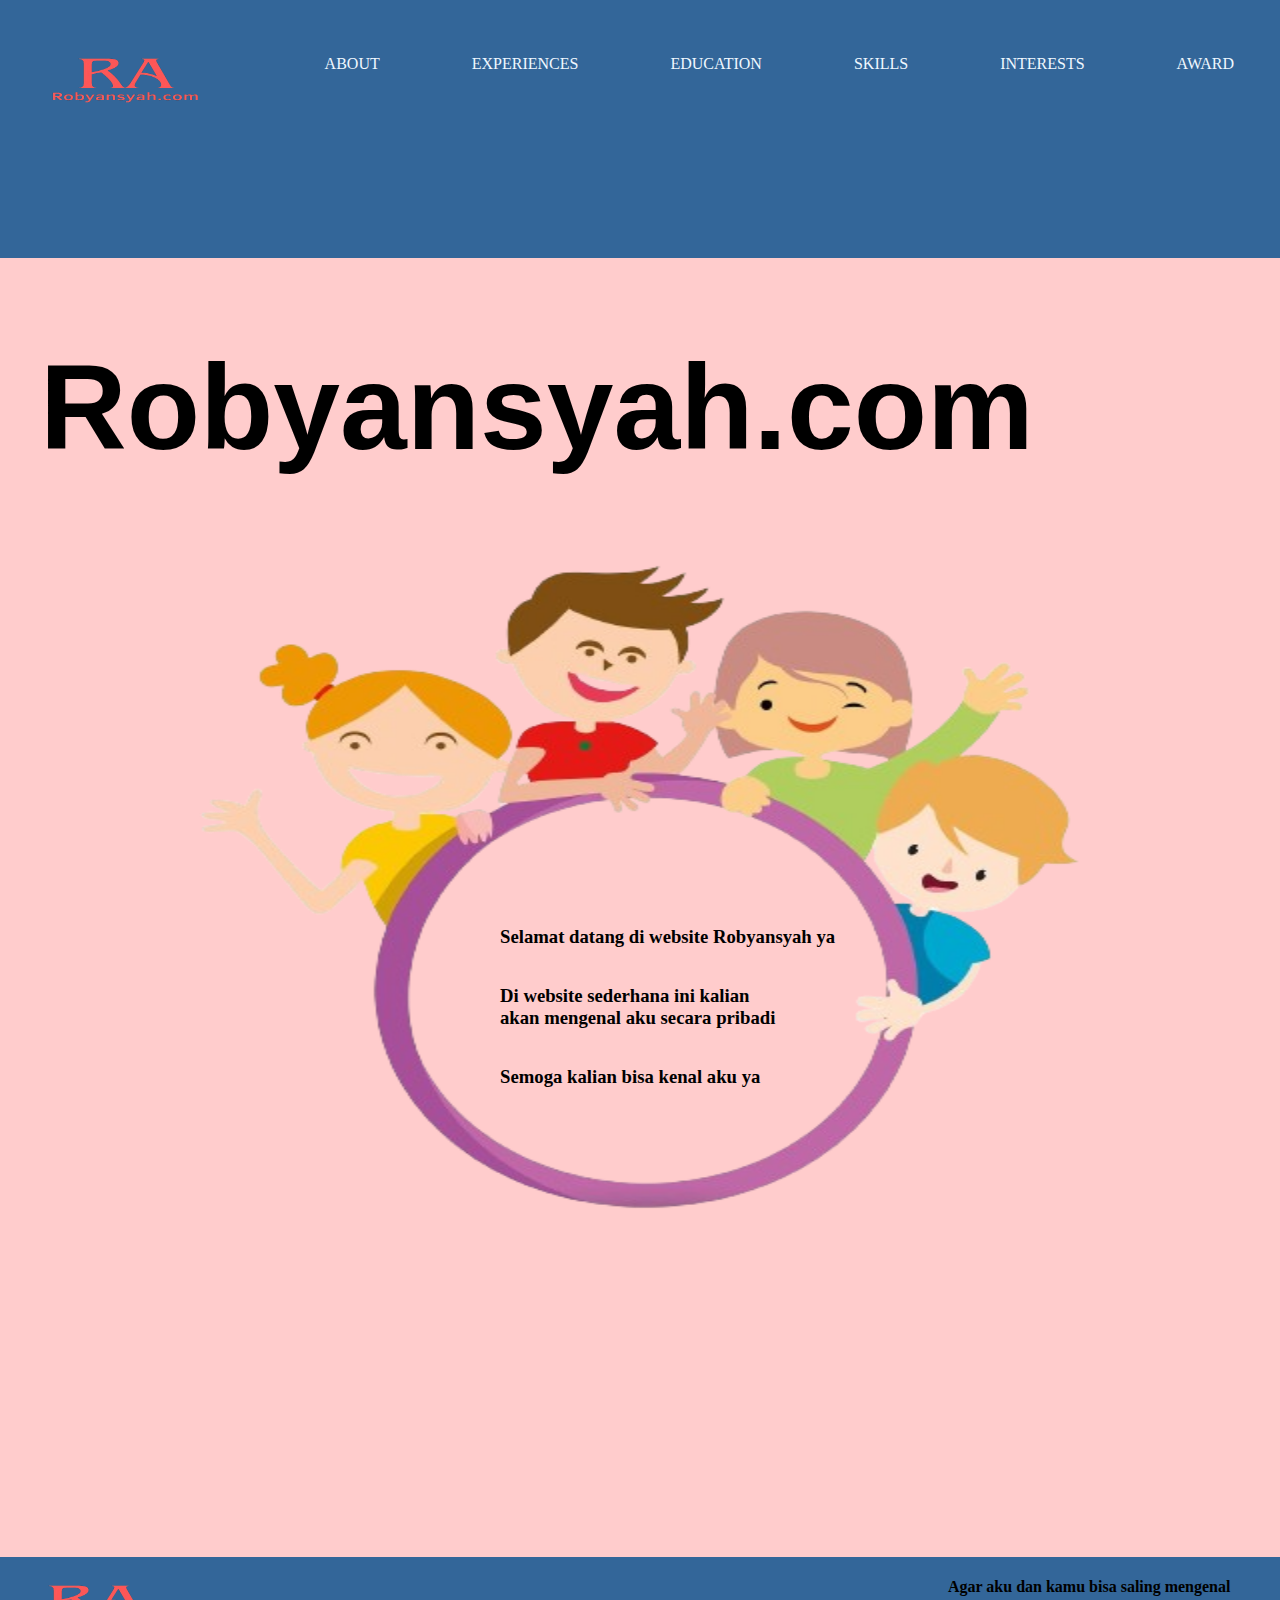
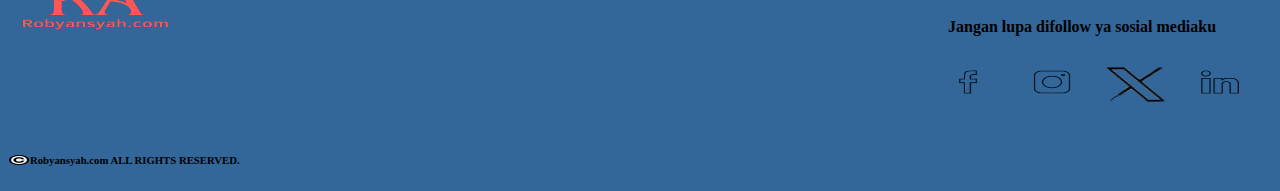
<file: index.html>
<!DOCTYPE html>
<html lang="en">
<head>
    <meta charset="UTF-8">
    <meta name="viewport" content="width=device-width, initial-scale=1.0">
    <title>Roby Andreansyah</title>
    <link rel="stylesheet" href="asset/css/style_index.css">
    <script src="asset/javascript/interaktif_index.js"></script>
</head>
<body>
    <header>
        <nav>
            <div id="menu">
                <img src="asset/img/logo_website.png" width="250px" height="150px">
                <ul>
                    <li><a href="about.html" target="_blank">About</a></li>
                    <li><a href="experience.html" target="_blank">Experiences</a></li>
                    <li><a href="education.html" target="_blank">Education</a></li>
                    <li><a href="skill.html" target="_blank">Skills</a></li>
                    <li><a href="interest.html" target="_blank">Interests</a></li>
                    <li><a href="award.html" target="_blank">Award</a></li>
                </ul>
            </div>
        </nav>
    </header>

    <main>
        <section>
            <div id="konten1">
                <h1 id="h1_gerak">Robyansyah.com</h1>
            </div>

                <div id="konten2">
                    <img src="asset/img/pembuka.png" width="1000px" height="800px">

                    <h3 id="h3_1">Selamat datang di website Robyansyah ya</h3>
                    <h3 id="h3_2">Di website sederhana ini kalian <br>akan mengenal aku secara pribadi</h3>
                    <h3 id="h3_3">Semoga kalian bisa kenal aku ya</h3>
                </div>
        </section>
    </main>

    <footer>
        <div id="penutup1">
            <div id="gambar_penutup">
                <img src="asset/img/logo_website.png" width="250px" height="150px">
            </div>

            <div id="copy_right">
                <img src="asset/img/copyright.png" width="20px" height="10px">

                <h6>Robyansyah.com ALL RIGHTS RESERVED.</h6>
            </div>
        </div>

        <div id="penutup2">
            <div id="text_penutup">
                <h4>Agar aku dan kamu bisa saling mengenal</h4>
                <h4>Jangan lupa difollow ya sosial mediaku</h4>
            </div>

            <div id="sosial_media">
                <a href="https://web.facebook.com/roby.andre.904/" target="_blank"><img src="asset/img/fb.png" width="80px" height="50px"></a>
                <a href="https://www.instagram.com/roby_ansyah45/" target="_blank"><img src="asset/img/ig.png" width="80px" height="50px"></a>
                <a href="https://x.com/roby_ansyah45" target="_blank"><img src="asset/img/x.png" width="80px" height="45px"></a>
                <a href="https://www.linkedin.com/in/roby-andreansyah-4475561b7/" target="_blank"><img src="asset/img/linkedin.png" width="80px" height="50px"></a>
            </div>
        </div>
    </footer>
    <!-- <footer>
        <div id="penutup">
            <img src="asset/img/logo_website.png" width="250px" height="150px">

            <img style="position: relative; right: 240px; top: 130px;" src="asset/img/copyright.png" width="20px" height="10px">

            <h6>Robyansyah.com ALL RIGHTS RESERVED.</h6>

            <div id="text_penutup">
                <h4>Agar aku dan kamu bisa saling mengenal</h4>
                <h4 style="position: relative; right: 13px;">Jangan lupa difollow ya sosial mediaku</h4>
            </div>

            <div id="sosial_media">
                <a href="https://web.facebook.com/roby.andre.904/" target="_blank"><img src="asset/img/fb.png" width="80px" height="50px"></a>
                <a href="https://www.instagram.com/roby_ansyah45/" target="_blank"><img style="position: relative; right: 40px;" src="asset/img/ig.png" width="80px" height="50px"></a>
                <a href="https://x.com/roby_ansyah45" target="_blank"><img style="position: relative; bottom: 32px; right: 35px;" src="asset/img/x.png" width="40px" height="23px"></a>
                <a href="https://www.linkedin.com/in/roby-andreansyah-4475561b7/" target="_blank"><img style="position: relative; right: 35px;" src="asset/img/linkedin.png" width="80px" height="50px"></a>
            </div>
        </div>
    </footer> -->
</body>
</html>
</file>
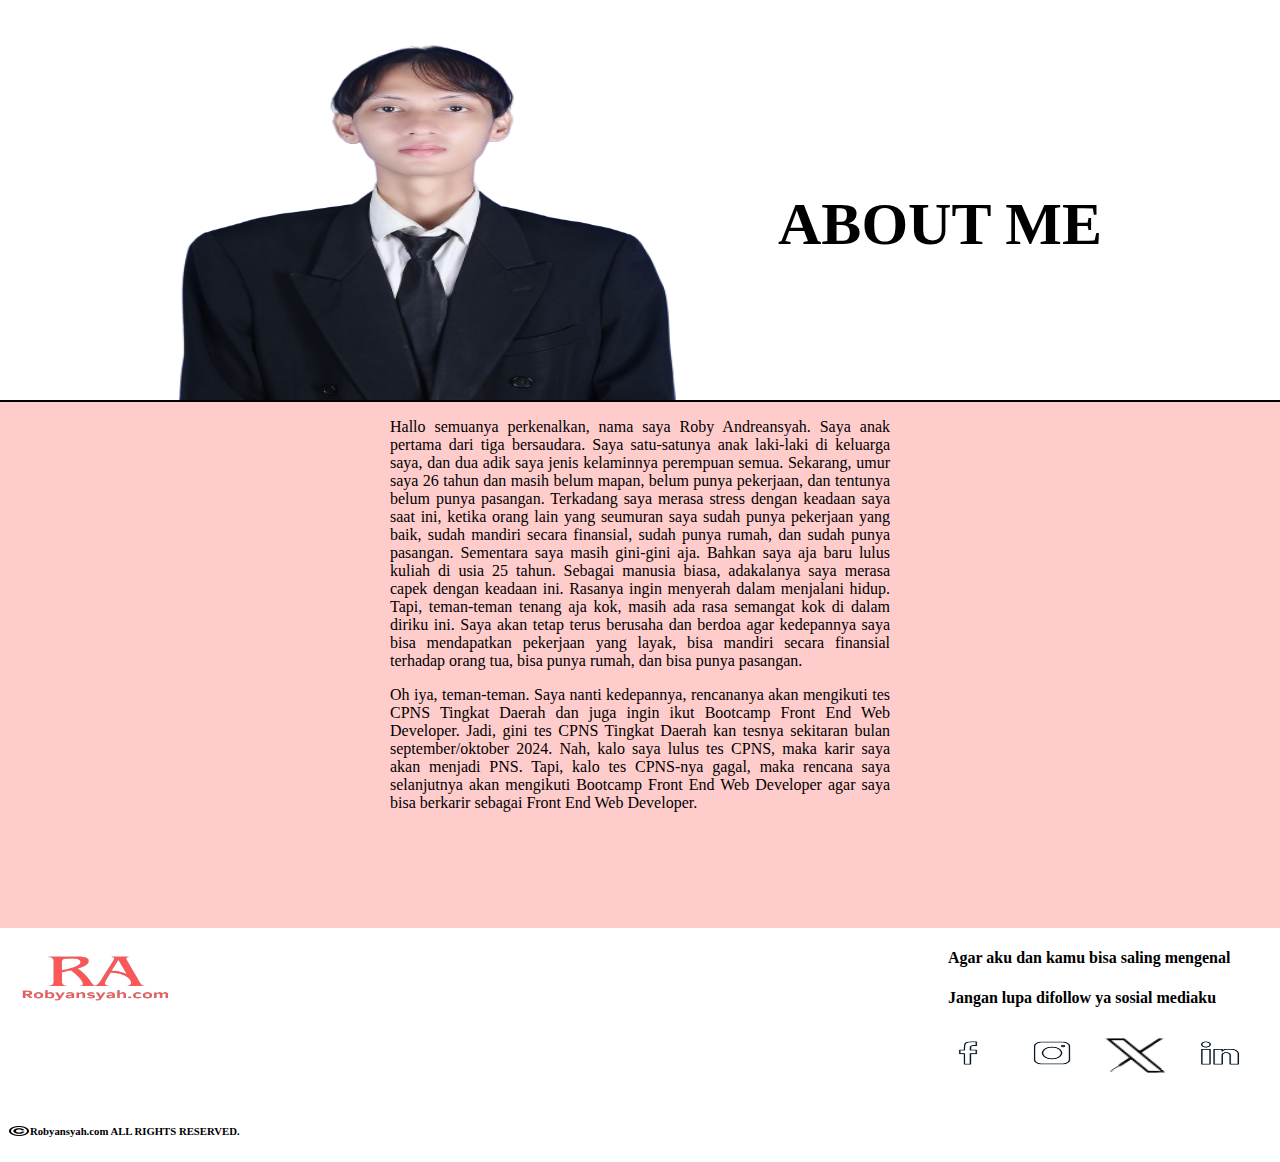
<file: about.html>
<!DOCTYPE html>
<html lang="en">
<head>
    <meta charset="UTF-8">
    <meta name="viewport" content="width=device-width, initial-scale=1.0">
    <title>About</title>
    <link rel="stylesheet" href="asset/css/style_about.css">
</head>
<body>
    <header>
        <div id="judul">
            <img src="asset/img/foto_roby.png" width="500px" height="400px">

            <h1>ABOUT ME</h1>
        </div>
    </header>

    <main>
        <section>
            <div id="konten">
                <p>Hallo semuanya perkenalkan, nama saya Roby Andreansyah. Saya anak pertama dari tiga bersaudara.
                    Saya satu-satunya anak laki-laki di keluarga saya, dan dua adik saya jenis kelaminnya perempuan semua.
                    Sekarang, umur saya 26 tahun dan masih belum mapan, belum punya pekerjaan, dan tentunya belum punya pasangan.
                    Terkadang saya merasa stress dengan keadaan saya saat ini, ketika orang lain yang seumuran saya sudah punya pekerjaan 
                    yang baik, sudah mandiri secara finansial, sudah punya rumah, dan sudah punya pasangan. Sementara saya masih gini-gini aja.
                    Bahkan saya aja baru lulus kuliah di usia 25 tahun. Sebagai manusia biasa, adakalanya saya merasa capek dengan keadaan ini.
                    Rasanya ingin menyerah dalam menjalani hidup. Tapi, teman-teman tenang aja kok, masih ada rasa semangat kok di dalam 
                    diriku ini. Saya akan tetap terus berusaha dan berdoa agar kedepannya saya bisa mendapatkan pekerjaan yang layak, bisa mandiri secara finansial 
                    terhadap orang tua, bisa punya rumah, dan bisa punya pasangan.
                </p>
    
                <p>Oh iya, teman-teman. Saya nanti kedepannya, rencananya akan mengikuti tes CPNS Tingkat Daerah dan juga ingin ikut Bootcamp Front End Web Developer. 
                    Jadi, gini tes CPNS Tingkat Daerah kan tesnya sekitaran bulan september/oktober 2024. Nah, kalo saya lulus tes CPNS, maka karir saya akan menjadi PNS. 
                    Tapi, kalo tes CPNS-nya gagal, maka rencana saya selanjutnya akan mengikuti Bootcamp Front End Web Developer agar saya bisa berkarir sebagai Front End Web Developer.
                </p>
            </div>
            <br><br><br><br><br><br><br>
        </section>
    </main>

    <footer>
        <div id="penutup1">
            <div id="gambar_penutup">
                <img src="asset/img/logo_website.png" width="250px" height="150px">
            </div>

            <div id="copy_right">
                <img src="asset/img/copyright.png" width="20px" height="10px">

                <h6>Robyansyah.com ALL RIGHTS RESERVED.</h6>
            </div>
        </div>

        <div id="penutup2">
            <div id="text_penutup">
                <h4>Agar aku dan kamu bisa saling mengenal</h4>
                <h4>Jangan lupa difollow ya sosial mediaku</h4>
            </div>

            <div id="sosial_media">
                <a href="https://web.facebook.com/roby.andre.904/" target="_blank"><img src="asset/img/fb.png" width="80px" height="50px"></a>
                <a href="https://www.instagram.com/roby_ansyah45/" target="_blank"><img  src="asset/img/ig.png" width="80px" height="50px"></a>
                <a href="https://x.com/roby_ansyah45" target="_blank"><img src="asset/img/x.png" width="80px" height="45px"></a>
                <a href="https://www.linkedin.com/in/roby-andreansyah-4475561b7/" target="_blank"><img src="asset/img/linkedin.png" width="80px" height="50px"></a>
            </div>
        </div>
        
    </footer>
</body>
</html>
</file>
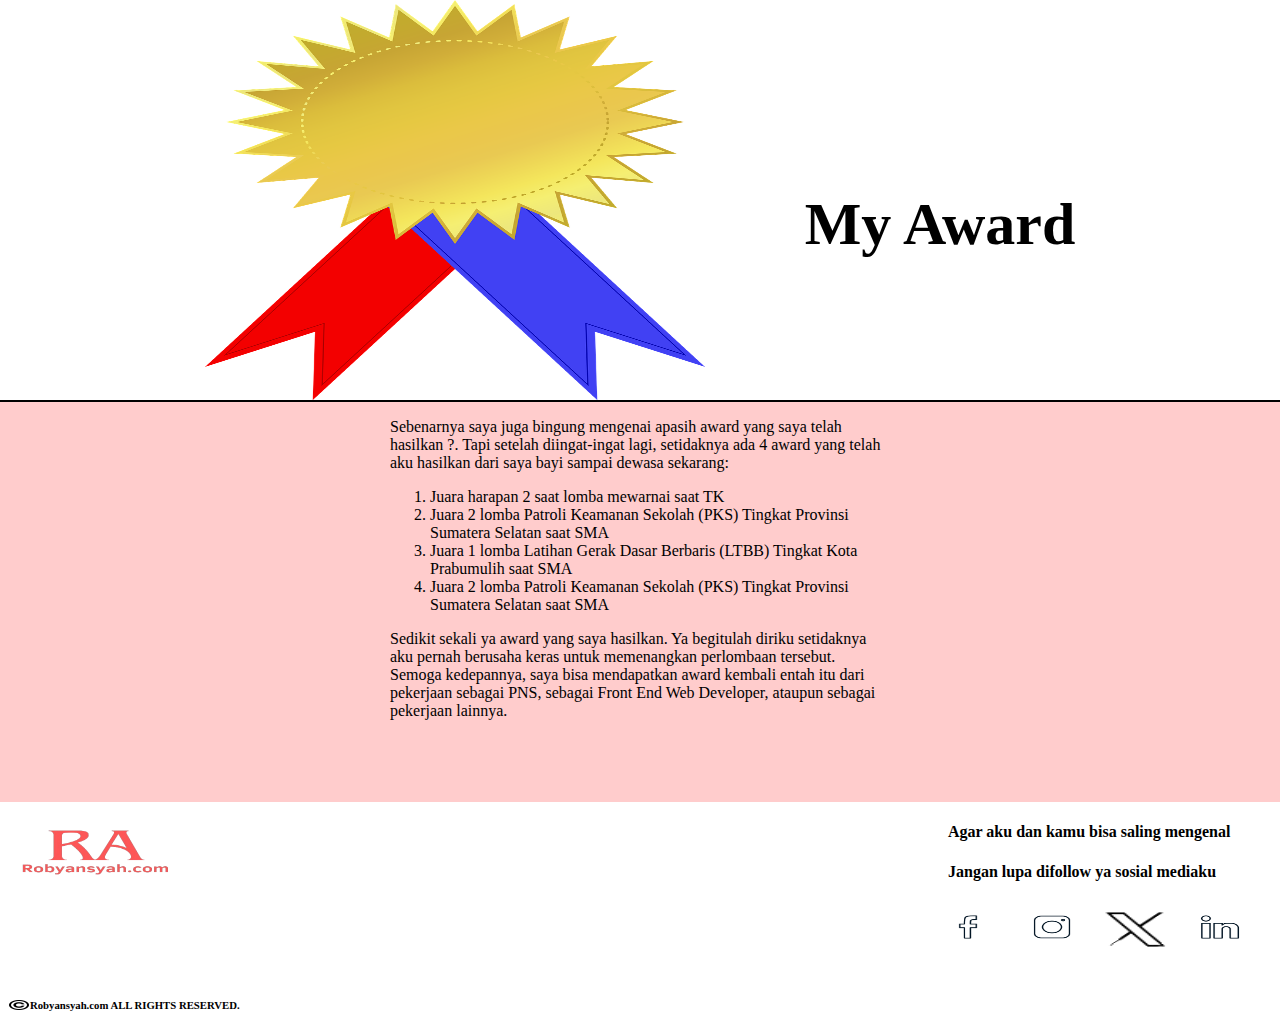
<file: award.html>
<!DOCTYPE html>
<html lang="en">
<head>
    <meta charset="UTF-8">
    <meta name="viewport" content="width=device-width, initial-scale=1.0">
    <title>Award</title>
    <link rel="stylesheet" href="asset/css/style_award.css">
</head>
<body>
    <header>
        <div id="judul">
            <img src="asset/img/award.png" width="500px" height="400px">

            <h1>My Award</h1>
        </div>
    </header>

    <main>
        <section>
            <div id="award_text">
                <p>
                    Sebenarnya saya juga bingung mengenai apasih award yang saya telah hasilkan ?. Tapi setelah diingat-ingat lagi, 
                    setidaknya ada 4 award yang telah aku hasilkan dari saya bayi sampai dewasa sekarang:
                </p>

                <ol>
                    <li>Juara harapan 2 saat lomba mewarnai saat TK</li>
                    <li>Juara 2 lomba Patroli Keamanan Sekolah (PKS) Tingkat Provinsi Sumatera Selatan saat SMA</li>
                    <li>Juara 1 lomba Latihan Gerak Dasar Berbaris (LTBB) Tingkat Kota Prabumulih saat SMA</li>
                    <li>Juara 2 lomba Patroli Keamanan Sekolah (PKS) Tingkat Provinsi Sumatera Selatan saat SMA</li>
                </ol>

                <p>
                    Sedikit sekali ya award yang saya hasilkan. Ya begitulah diriku setidaknya aku pernah berusaha keras 
                    untuk memenangkan perlombaan tersebut. Semoga kedepannya, saya bisa mendapatkan award kembali entah itu dari pekerjaan 
                    sebagai PNS, sebagai Front End Web Developer, ataupun sebagai pekerjaan lainnya.
                </p>
            </div>
        </section>
    </main>

    <footer>
        <div id="penutup1">
            <div id="gambar_penutup">
                <img src="asset/img/logo_website.png" width="250px" height="150px">
            </div>

            <div id="copy_right">
                <img src="asset/img/copyright.png" width="20px" height="10px">

                <h6>Robyansyah.com ALL RIGHTS RESERVED.</h6>
            </div>
        </div>

        <div id="penutup2">
            <div id="text_penutup">
                <h4>Agar aku dan kamu bisa saling mengenal</h4>
                <h4>Jangan lupa difollow ya sosial mediaku</h4>
            </div>

            <div id="sosial_media">
                <a href="https://web.facebook.com/roby.andre.904/" target="_blank"><img src="asset/img/fb.png" width="80px" height="50px"></a>
                <a href="https://www.instagram.com/roby_ansyah45/" target="_blank"><img  src="asset/img/ig.png" width="80px" height="50px"></a>
                <a href="https://x.com/roby_ansyah45" target="_blank"><img src="asset/img/x.png" width="80px" height="45px"></a>
                <a href="https://www.linkedin.com/in/roby-andreansyah-4475561b7/" target="_blank"><img src="asset/img/linkedin.png" width="80px" height="50px"></a>
            </div>
        </div>
    </footer>
</body>
</html>
</file>
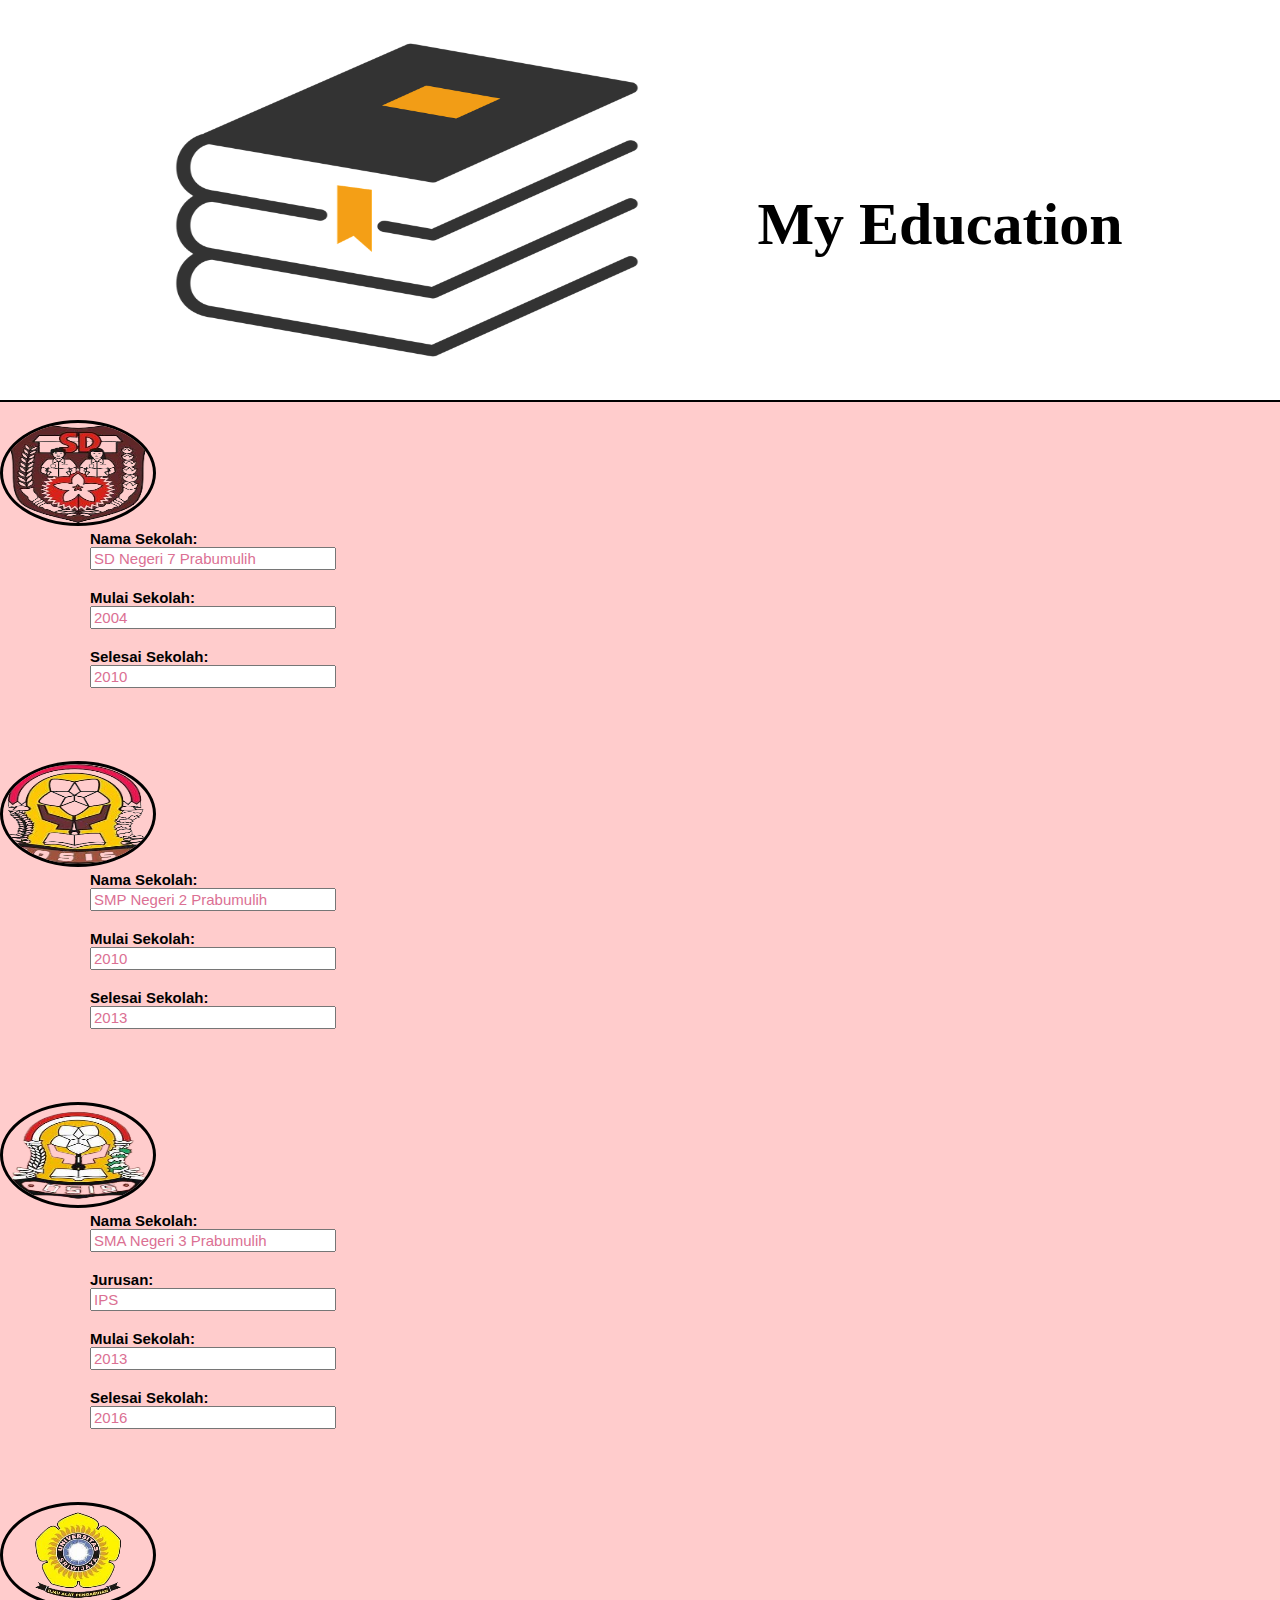
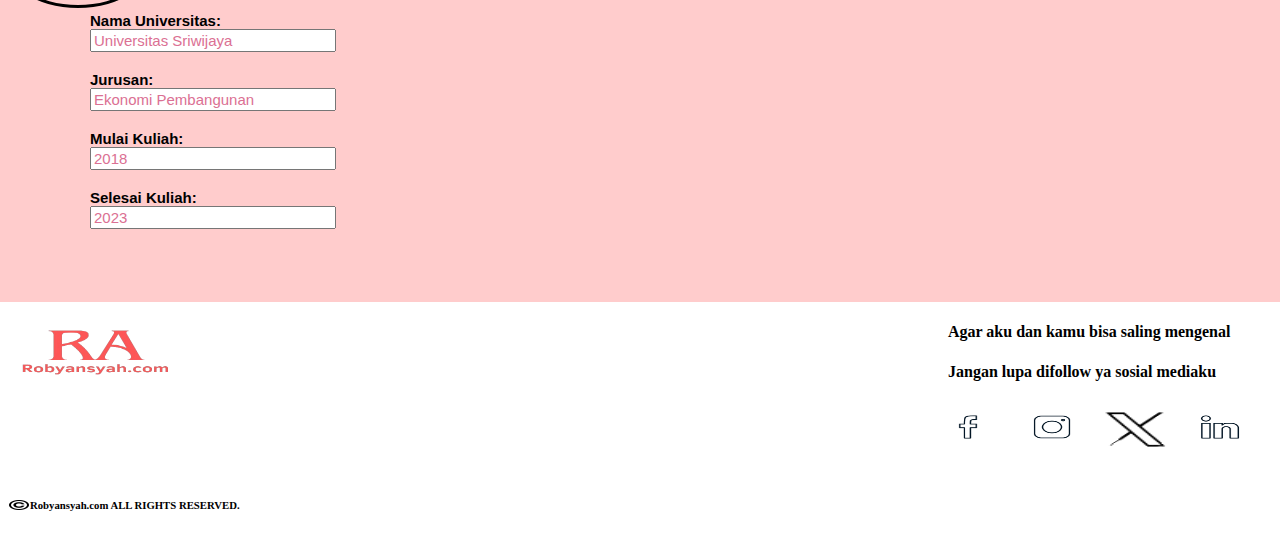
<file: education.html>
<!DOCTYPE html>
<html lang="en">
<head>
    <meta charset="UTF-8">
    <meta name="viewport" content="width=device-width, initial-scale=1.0">
    <title>Education</title>
    <link rel="stylesheet" href="asset/css/style_education.css">
</head>
<body>
    <header>
        <div id="judul">
            <img src="asset/img/books.png" width="500px" height="400px">

            <h1>My Education</h1>
        </div>
    </header>

    <main>
        <section>
        <br>
            <div id="sd">
                <img src="asset/img/sd_logo.png" width="150px" height="100px"><br>
                <form id="form1">
                    <label for="nama">Nama Sekolah: </label>
                    <input type="text" name="nama" value="SD Negeri 7 Prabumulih"><br>
                    <label for="mulai">Mulai Sekolah: </label>
                    <input type="number" name="mulai" value="2004"><br>
                    <label for="selesai">Selesai Sekolah: </label>
                    <input type="number" name="selesai" value="2010"><br><br><br><br>
                </form>
            </div>

            <div id="smp">
                <img src="asset/img/smp_logo.png" width="150px" height="100px"><br>
                <form id="form2">
                    <label for="nama">Nama Sekolah: </label>
                    <input type="text" name="nama" value="SMP Negeri 2 Prabumulih"><br>
                    <label for="mulai">Mulai Sekolah: </label>
                    <input type="number" name="mulai" value="2010"><br>
                    <label for="selesai">Selesai Sekolah: </label>
                    <input type="number" name="selesai" value="2013"><br><br><br><br>
                </form>
            </div>

            <div id="sma">
                <img src="asset/img/sma_logo.png" width="150px" height="100px"><br>
                <form id="form3">
                    <label for="nama">Nama Sekolah: </label>
                    <input type="text" name="nama" value="SMA Negeri 3 Prabumulih"><br>
                    <label for="jur">Jurusan: </label>
                    <input type="text" name="jur" value="IPS"><br>
                    <label for="mulai">Mulai Sekolah: </label>
                    <input type="number" name="mulai" value="2013"><br>
                    <label for="selesai">Selesai Sekolah: </label>
                    <input type="number" name="selesai" value="2016"><br><br><br><br>
                </form>
            </div>

            <div id="kuliah">
                <img src="asset/img/unsri_logo.png" width="150px" height="100px"><br>
                <form id="form4">
                    <label for="nama">Nama Universitas: </label>
                    <input type="text" name="nama" value="Universitas Sriwijaya"><br>
                    <label for="jur">Jurusan: </label>
                    <input type="text" name="jur" value="Ekonomi Pembangunan"><br>
                    <label for="mulai">Mulai Kuliah: </label>
                    <input type="number" name="mulai" value="2018"><br>
                    <label for="selesai">Selesai Kuliah: </label>
                    <input type="number" name="selesai" value="2023"><br><br><br><br>
                </form>
            </div>
        </section>
    </main>

    <footer>
        <div id="penutup1">
            <div id="gambar_penutup">
                <img src="asset/img/logo_website.png" width="250px" height="150px">
            </div>

            <div id="copy_right">
                <img src="asset/img/copyright.png" width="20px" height="10px">

                <h6>Robyansyah.com ALL RIGHTS RESERVED.</h6>
            </div>
        </div>

        <div id="penutup2">
            <div id="text_penutup">
                <h4>Agar aku dan kamu bisa saling mengenal</h4>
                <h4>Jangan lupa difollow ya sosial mediaku</h4>
            </div>

            <div id="sosial_media">
                <a href="https://web.facebook.com/roby.andre.904/" target="_blank"><img src="asset/img/fb.png" width="80px" height="50px"></a>
                <a href="https://www.instagram.com/roby_ansyah45/" target="_blank"><img src="asset/img/ig.png" width="80px" height="50px"></a>
                <a href="https://x.com/roby_ansyah45" target="_blank"><img src="asset/img/x.png" width="80px" height="45px"></a>
                <a href="https://www.linkedin.com/in/roby-andreansyah-4475561b7/" target="_blank"><img src="asset/img/linkedin.png" width="80px" height="50px"></a>
            </div>
        </div>
    </footer>
</body>
</html>
</file>
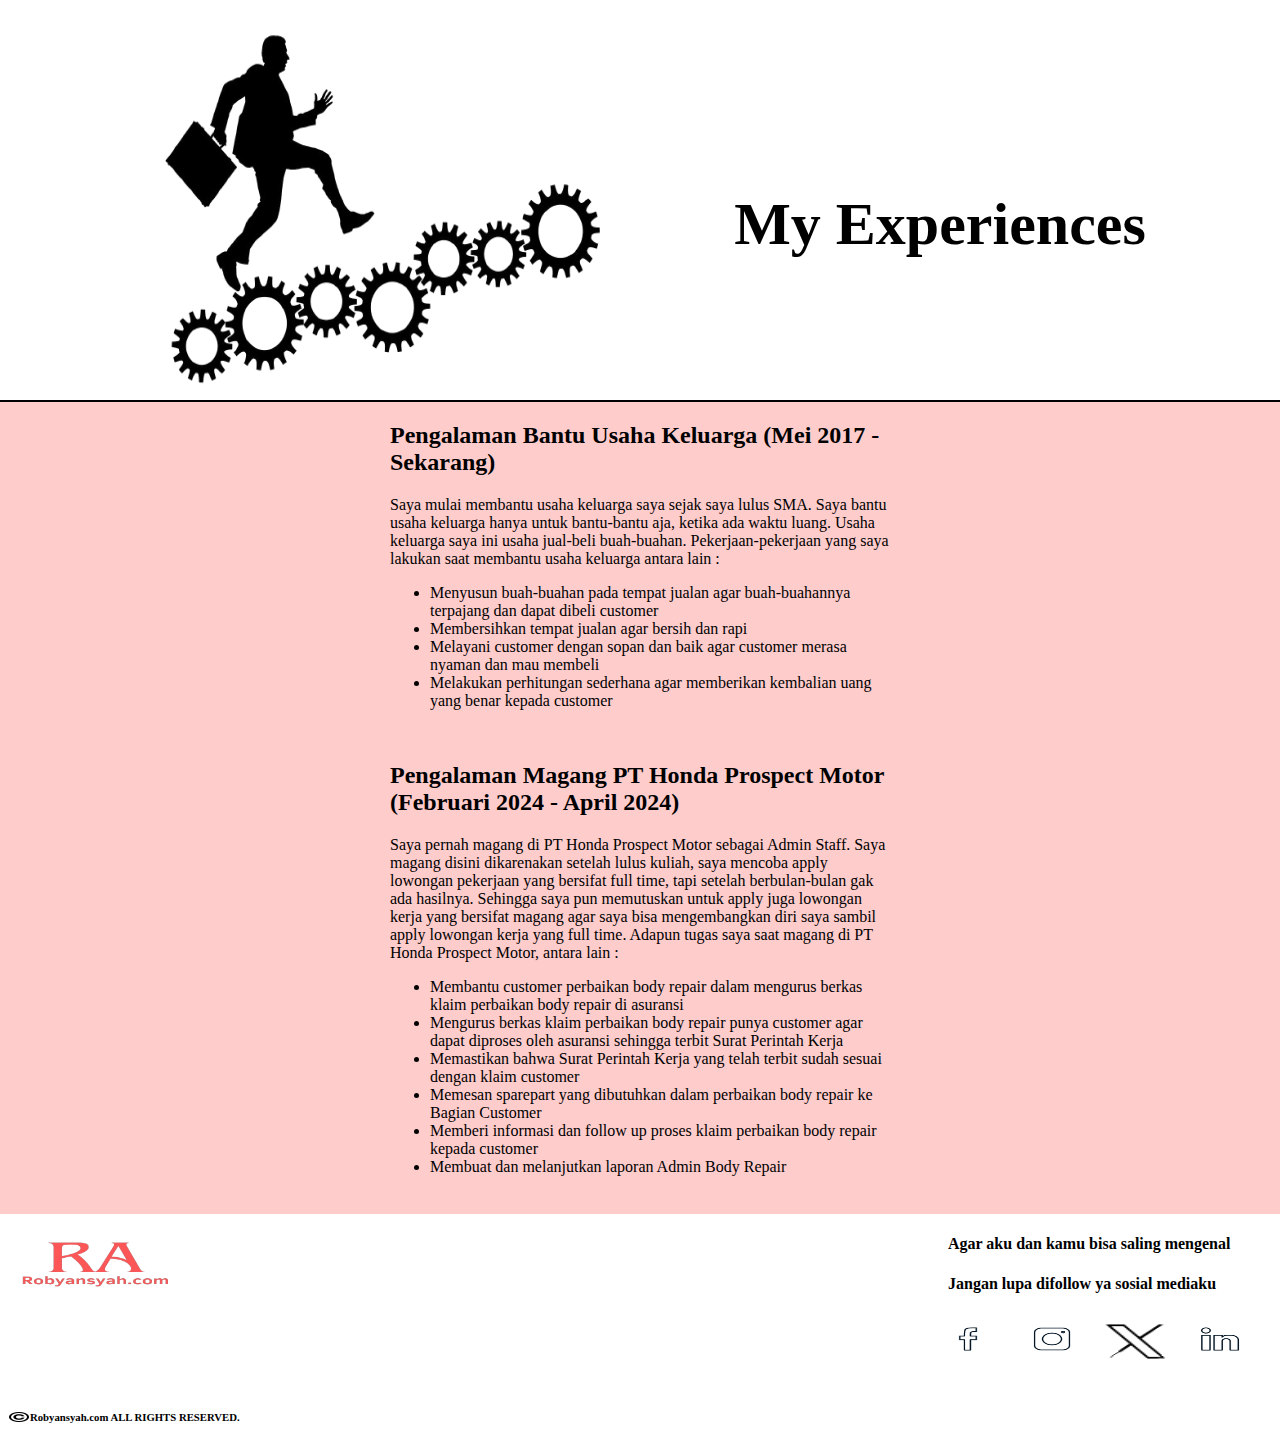
<file: experience.html>
<!DOCTYPE html>
<html lang="en">
<head>
    <meta charset="UTF-8">
    <meta name="viewport" content="width=device-width, initial-scale=1.0">
    <title>Experiences</title>
    <link rel="stylesheet" href="asset/css/style_experience.css">
</head>
<body>
    <header>
        <div id="judul">
            <img src="asset/img/experience.png" width="500px" height="400px">

            <h1>My Experiences</h1>
        </div>
    </header>

    <main>
        <section>
            <div id="pengalaman1">
                <h2>Pengalaman Bantu Usaha Keluarga (Mei 2017 - Sekarang)</h2>
                <p>Saya mulai membantu usaha keluarga saya sejak saya lulus SMA. Saya bantu usaha keluarga hanya 
                    untuk bantu-bantu aja, ketika ada waktu luang. Usaha keluarga saya ini usaha jual-beli buah-buahan. 
                    Pekerjaan-pekerjaan yang saya lakukan saat membantu usaha keluarga antara lain :
                </p>
                <ul>
                    <li>Menyusun buah-buahan pada tempat jualan agar buah-buahannya terpajang dan dapat dibeli customer</li>
                    <li>Membersihkan tempat jualan agar bersih dan rapi</li>
                    <li>Melayani customer dengan sopan dan baik agar customer merasa nyaman dan mau membeli</li>
                    <li>Melakukan perhitungan sederhana agar memberikan kembalian uang yang benar kepada customer</li>
                </ul>
            </div>
        </section>

        <section>
            <div id="pengalaman2">
                <h2>Pengalaman Magang PT Honda Prospect Motor (Februari 2024 - April 2024)</h2>
                <p>Saya pernah magang di PT Honda Prospect Motor sebagai Admin Staff. Saya magang disini dikarenakan 
                    setelah lulus kuliah, saya mencoba apply lowongan pekerjaan yang bersifat full time, tapi setelah berbulan-bulan gak ada hasilnya. 
                    Sehingga saya pun memutuskan untuk apply juga lowongan kerja yang bersifat magang agar saya bisa mengembangkan diri saya sambil apply lowongan kerja yang full time. 
                    Adapun tugas saya saat magang di PT Honda Prospect Motor, antara lain :
                </p>
                <ul>
                    <li>Membantu customer perbaikan body repair dalam mengurus berkas klaim perbaikan body repair di asuransi</li>
                    <li>Mengurus berkas klaim perbaikan body repair punya customer agar dapat diproses oleh asuransi sehingga terbit Surat Perintah Kerja</li>
                    <li>Memastikan bahwa Surat Perintah Kerja yang telah terbit sudah sesuai dengan klaim customer</li>
                    <li>Memesan sparepart yang dibutuhkan dalam perbaikan body repair ke Bagian Customer</li>
                    <li>Memberi informasi dan follow up proses klaim perbaikan body repair kepada customer</li>
                    <li>Membuat dan melanjutkan laporan Admin Body Repair</li>
                </ul>
            </div>
        </section>
        <br><br><br><br>
    </main>

    <footer>
        <div id="penutup1">
            <div id="gambar_penutup">
                <img src="asset/img/logo_website.png" width="250px" height="150px">
            </div>

            <div id="copy_right">
                <img src="asset/img/copyright.png" width="20px" height="10px">

                <h6>Robyansyah.com ALL RIGHTS RESERVED.</h6>
            </div>
        </div>

        <div id="penutup2">
            <div id="text_penutup">
                <h4>Agar aku dan kamu bisa saling mengenal</h4>
                <h4>Jangan lupa difollow ya sosial mediaku</h4>
            </div>

            <div id="sosial_media">
                <a href="https://web.facebook.com/roby.andre.904/" target="_blank"><img src="asset/img/fb.png" width="80px" height="50px"></a>
                <a href="https://www.instagram.com/roby_ansyah45/" target="_blank"><img  src="asset/img/ig.png" width="80px" height="50px"></a>
                <a href="https://x.com/roby_ansyah45" target="_blank"><img src="asset/img/x.png" width="80px" height="45px"></a>
                <a href="https://www.linkedin.com/in/roby-andreansyah-4475561b7/" target="_blank"><img src="asset/img/linkedin.png" width="80px" height="50px"></a>
            </div>
        </div>
    </footer>
</body>
</html>
</file>
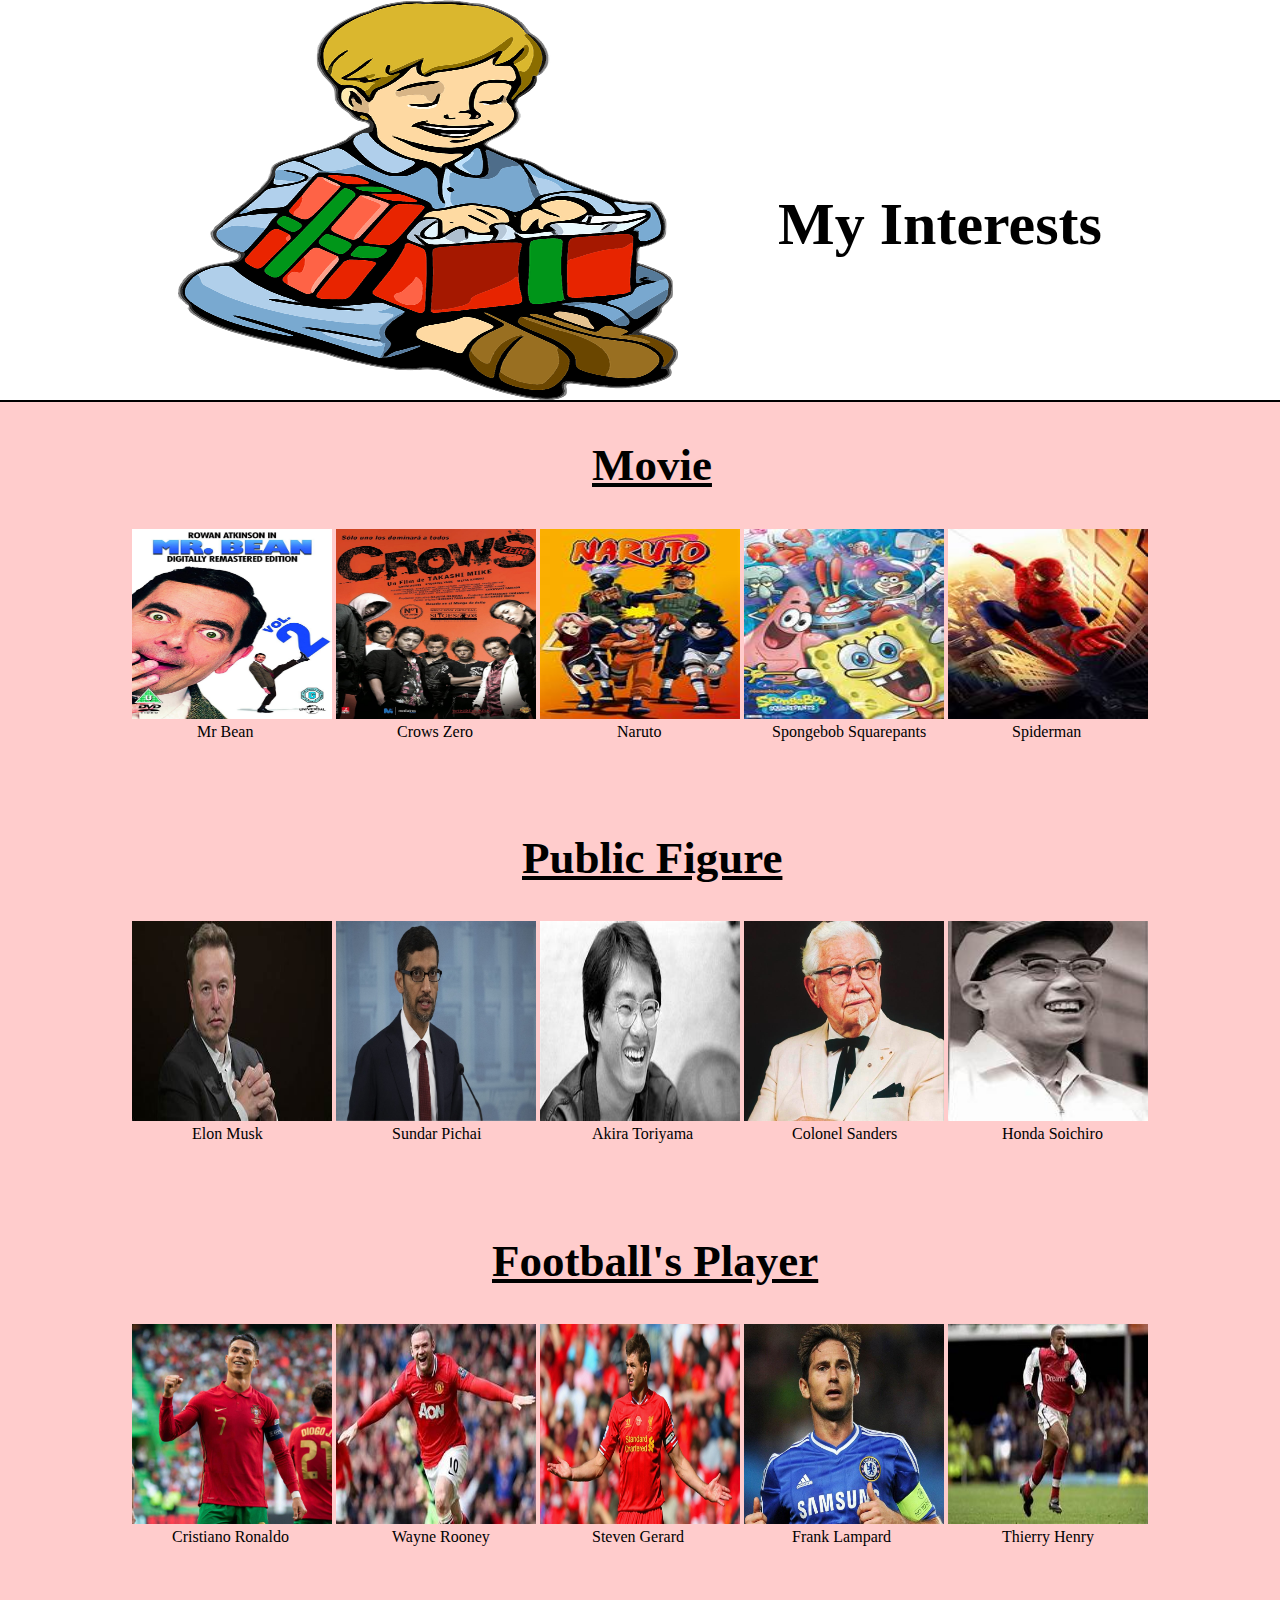
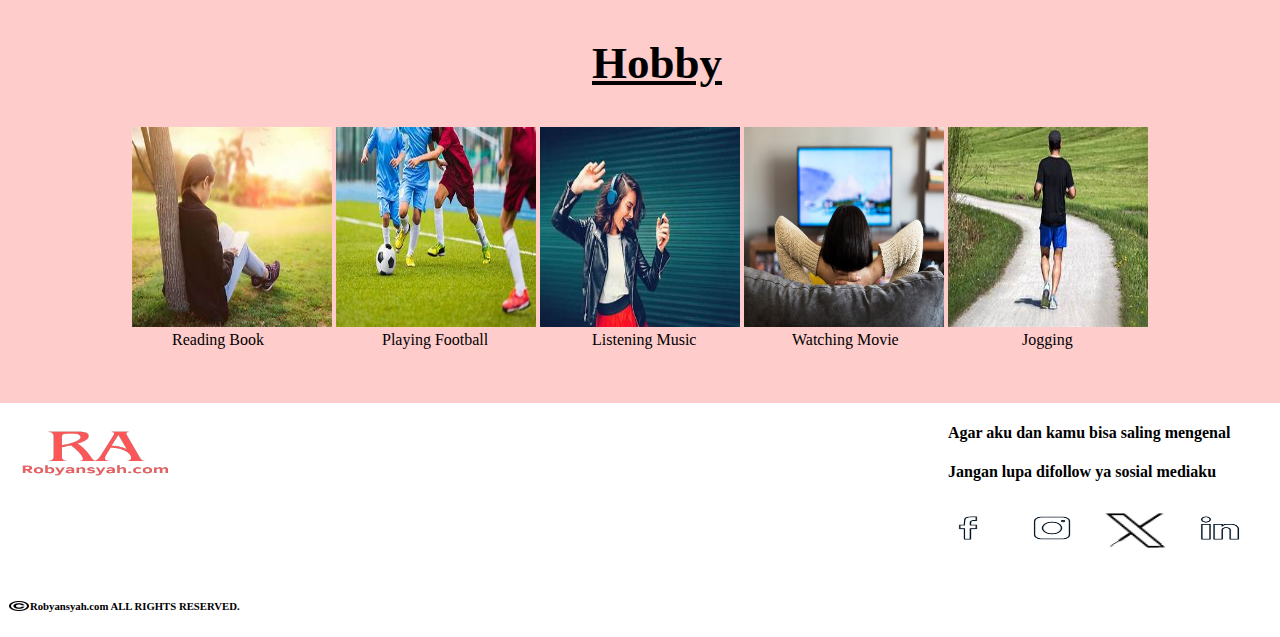
<file: interest.html>
<!DOCTYPE html>
<html lang="en">
<head>
    <meta charset="UTF-8">
    <meta name="viewport" content="width=device-width, initial-scale=1.0">
    <title>Interests</title>
    <link rel="stylesheet" href="asset/css/style_interest.css">
</head>
<body>
    <header>
        <div id="judul">
            <img src="asset/img/interest.png" width="500px" height="400px">

            <h1>My Interests</h1>
        </div>
    </header>

    <main>
        <section>
            <div id="Movie">
                <div id="movie_text">
                    <h2>Movie</h2>
                </div>

                <div id="movie_gambar">
                    <img src="asset/img/movie1.jpg" width="200px" height="190px">
                    <img src="asset/img/movie2.jpg" width="200px" height="190px">
                    <img src="asset/img/movie3.jpg" width="200px" height="190px">
                    <img src="asset/img/movie4.jpg" width="200px" height="190px">
                    <img src="asset/img/movie5.jpg" width="200px" height="190px">
                    <div class="text_movie1">Mr Bean</div>
                    <div class="text_movie2">Crows Zero</div>
                    <div class="text_movie3">Naruto</div>
                    <div class="text_movie4">Spongebob Squarepants</div>
                    <div class="text_movie5">Spiderman</div>
                    <br><br><br><br><br>
                </div>
            </div>

            <div id="public">
                <div id="public_text">
                    <h2>Public Figure</h2>
                </div>

                <div id="public_gambar">
                    <img src="asset/img/public1.jpg" width="200px" height="200px">
                    <img src="asset/img/public2.jpg" width="200px" height="200px">
                    <img src="asset/img/public3.jpg" width="200px" height="200px">
                    <img src="asset/img/public4.jpeg" width="200px" height="200px">
                    <img src="asset/img/public5.jpg" width="200px" height="200px">
                    <div class="text_public1">Elon Musk</div>
                    <div class="text_public2">Sundar Pichai</div>
                    <div class="text_public3">Akira Toriyama</div>
                    <div class="text_public4">Colonel Sanders</div>
                    <div class="text_public5">Honda Soichiro</div>
                    <br><br><br><br><br>
                </div>
            </div>

            <div id="football">
                <div id="football_text">
                    <h2>Football's Player</h2>
                </div>

                <div id="football_gambar">
                    <img src="asset/img/football1.jpg" width="200px" height="200px">
                    <img src="asset/img/footbal2.jpg" width="200px" height="200px">
                    <img src="asset/img/football3.jpg" width="200px" height="200px">
                    <img src="asset/img/football4.jpg" width="200px" height="200px">
                    <img src="asset/img/football5.jpg" width="200px" height="200px">
                    <div class="text_football1">Cristiano Ronaldo</div>
                    <div class="text_football2">Wayne Rooney</div>
                    <div class="text_football3">Steven Gerard</div>
                    <div class="text_football4">Frank Lampard</div>
                    <div class="text_football5">Thierry Henry</div>
                    <br><br><br><br><br>
                </div>
            </div>

            <div id="hoby">
                <div id="hoby_text">
                    <h2>Hobby</h2>
                </div>

                <div id="hoby_gambar">
                    <img src="asset/img/hoby1.jpg" width="200px" height="200px">
                    <img src="asset/img/hoby2.jpg" width="200px" height="200px">
                    <img src="asset/img/hoby3.jpg" width="200px" height="200px">
                    <img src="asset/img/hoby4.jpg" width="200px" height="200px">
                    <img src="asset/img/hoby5.jpg" width="200px" height="200px">
                    <div class="text_hoby1">Reading Book</div>
                    <div class="text_hoby2">Playing Football</div>
                    <div class="text_hoby3">Listening Music</div>
                    <div class="text_hoby4">Watching Movie</div>
                    <div class="text_hoby5">Jogging</div>
                    <br><br><br><br><br>
                </div>
            </div>
        </section>
    </main>

    <footer>
        <div id="penutup1">
            <div id="gambar_penutup">
                <img src="asset/img/logo_website.png" width="250px" height="150px">
            </div>

            <div id="copy_right">
                <img src="asset/img/copyright.png" width="20px" height="10px">

                <h6>Robyansyah.com ALL RIGHTS RESERVED.</h6>
            </div>
        </div>

        <div id="penutup2">
            <div id="text_penutup">
                <h4>Agar aku dan kamu bisa saling mengenal</h4>
                <h4>Jangan lupa difollow ya sosial mediaku</h4>
            </div>

            <div id="sosial_media">
                <a href="https://web.facebook.com/roby.andre.904/" target="_blank"><img src="asset/img/fb.png" width="80px" height="50px"></a>
                <a href="https://www.instagram.com/roby_ansyah45/" target="_blank"><img src="asset/img/ig.png" width="80px" height="50px"></a>
                <a href="https://x.com/roby_ansyah45" target="_blank"><img src="asset/img/x.png" width="80px" height="45px"></a>
                <a href="https://www.linkedin.com/in/roby-andreansyah-4475561b7/" target="_blank"><img src="asset/img/linkedin.png" width="80px" height="50px"></a>
            </div>
        </div>
    </footer>
</body>
</html>
</file>
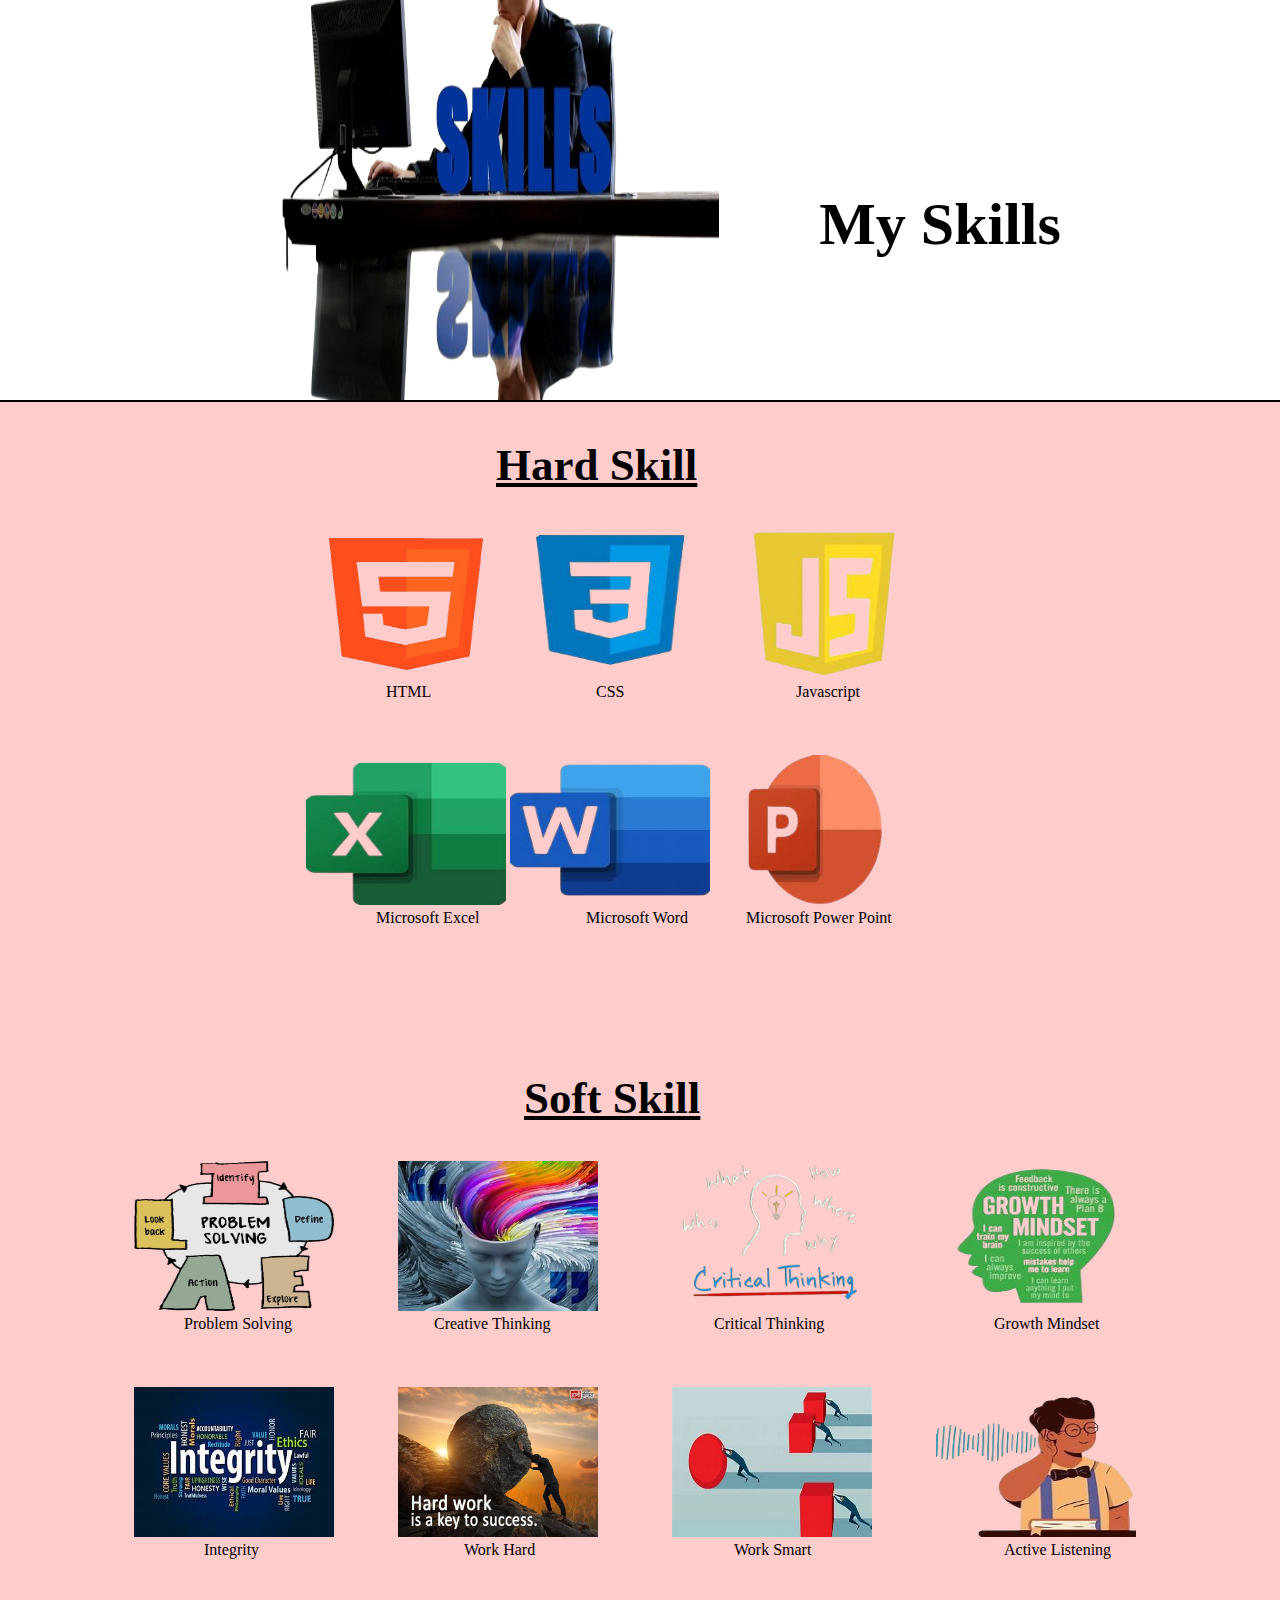
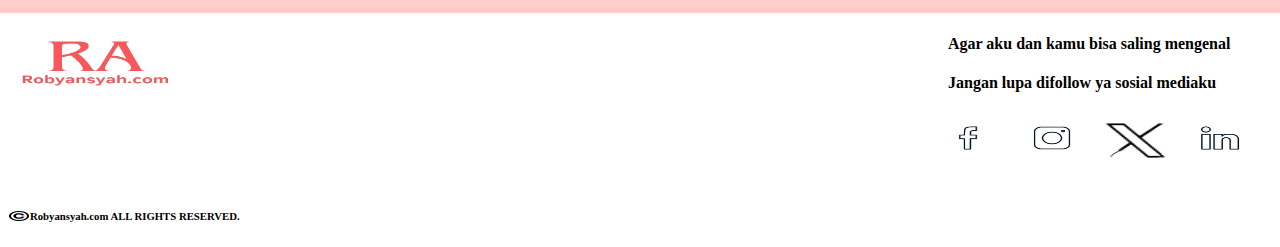
<file: skill.html>
<!DOCTYPE html>
<html lang="en">
<head>
    <meta charset="UTF-8">
    <meta name="viewport" content="width=device-width, initial-scale=1.0">
    <title>Skills</title>
    <link rel="stylesheet" href="asset/css/style_skill.css">
</head>
<body>
    <header>
        <div id="judul">
            <img src="asset/img/skill.png" width="500px" height="400px">

            <h1>My Skills</h1>
        </div>
    </header>

    <main>
        <section>
            <div id="hard">
                <div id="hard_text">
                    <h2>Hard Skill</h2>
                </div>

                <div id="hard_gambar1">
                    <img src="asset/img/html.png" width="200px" height="150px">
                    <img style="position: relative; left: 20px;" src="asset/img/css.png" width="160px" height="150px">
                    <img src="asset/img/javascript.png" width="300px" height="150px">
                    <div class="text_html">HTML</div>
                    <div class="text_css">CSS</div>
                    <div class="text_javascript">Javascript</div>
                    <br><br><br><br><br>
                </div>
                

                <div id="hard_gambar2">
                    <img src="asset/img/excel.png" width="200px" height="142px">
                    <img src="asset/img/word.png" width="200px" height="150px">
                    <img src="asset/img/powerpoint.png" width="200px" height="150px">
                    <div class="text_excel">Microsoft Excel</div>
                    <div class="text_word">Microsoft Word</div>
                    <div class="text_powerpoint">Microsoft Power Point</div>
                    <br><br><br><br><br>
                </div>
            </div>
        
        <br><br><br>

            <div id="soft">
                <div id="soft_text">
                    <h2>Soft Skill</h2>
                </div>

                <div id="soft_gambar1">
                    <img style="position: relative; right: 100px;" src="asset/img/PROBLEM_SOLVING-removebg-preview.png" width="200px" height="150px">
                    <img style="position: relative; right: 40px;" src="asset/img/creative_thingking.jpg" width="200px" height="150px">
                    <img style="position: relative; left: 30px;" src="asset/img/critical_thinking-removebg-preview.png" width="200px" height="150px">
                    <img style="position: relative; left: 90px;" src="asset/img/growth_mindset-removebg-preview.png" width="200px" height="150px">
                    <div class="text_problem">Problem Solving</div>
                    <div class="text_creative">Creative Thinking</div>
                    <div class="text_critical">Critical Thinking</div>
                    <div class="text_growth">Growth Mindset</div>
                    <br><br><br><br><br>
                </div>

                <div id="soft_gambar2">
                    <img style="position: relative; right: 100px;" src="asset/img/integrity.jpg" width="200px" height="150px">
                    <img style="position: relative; right: 40px;" src="asset/img/hard_work.jpg" width="200px" height="150px">
                    <img style="position: relative; left: 30px;" src="asset/img/work_smart.jpg" width="200px" height="150px">
                    <img style="position: relative; left: 90px;" src="asset/img/listening-removebg-preview.png" width="200px" height="150px">
                    <div class="text_integrity">Integrity</div>
                    <div class="text_workhard">Work Hard</div>
                    <div class="text_worksmart">Work Smart</div>
                    <div class="text_listening">Active Listening</div>
                    <br><br><br><br><br>
                </div>
            </div>

        </section>
    </main>

    <footer>
        <div id="penutup1">
            <div id="gambar_penutup">
                <img src="asset/img/logo_website.png" width="250px" height="150px">
            </div>

            <div id="copy_right">
                <img src="asset/img/copyright.png" width="20px" height="10px">

                <h6>Robyansyah.com ALL RIGHTS RESERVED.</h6>
            </div>
        </div>

        <div id="penutup2">
            <div id="text_penutup">
                <h4>Agar aku dan kamu bisa saling mengenal</h4>
                <h4>Jangan lupa difollow ya sosial mediaku</h4>
            </div>

            <div id="sosial_media">
                <a href="https://web.facebook.com/roby.andre.904/" target="_blank"><img src="asset/img/fb.png" width="80px" height="50px"></a>
                <a href="https://www.instagram.com/roby_ansyah45/" target="_blank"><img src="asset/img/ig.png" width="80px" height="50px"></a>
                <a href="https://x.com/roby_ansyah45" target="_blank"><img src="asset/img/x.png" width="80px" height="45px"></a>
                <a href="https://www.linkedin.com/in/roby-andreansyah-4475561b7/" target="_blank"><img src="asset/img/linkedin.png" width="80px" height="50px"></a>
            </div>
        </div>
    </footer>
</body>
</html>
</file>
<file: asset/css/style_index.css>
body {
    background-color: #ffcccc;
    margin: 0;
}

nav #menu {
    background-color: #336699;
}

 nav ul {
    display: flex;
    justify-content: flex-end;
} 


nav ul li {
    list-style: none;
    margin: 35px 40px;
    position: relative;
    bottom: 150px;
}

nav ul li a {
    text-decoration: none;
    color: aliceblue;
    text-transform: uppercase;
    padding: 6px;
}

nav ul li a:hover {
    border-style: ridge;
    border-color: azure;
    border-radius: 40%;
    color: lightgreen;
}

section #konten2 {
    display: grid;
    justify-content: center;
}

#konten1 h1 {
    font-size: 120px;
    font-family: 'Franklin Gothic Medium', 'Arial Narrow', Arial, sans-serif;
    position: relative;
    left: 40px;
}

#konten2 h3 {
    margin-left: 360px;
    position: relative;
    bottom: 450px;
}

#konten2 img {
    position: relative;
    bottom: 50px;
}


footer {
    background-color: #336699;
    display: flex;
    justify-content: space-between;
}

#gambar_penutup {
    position: relative;
    bottom: 30px;
    right: 30px;

}

#copy_right img {
    position: relative;
    top: 40px;
    left: 9px;
}

#copy_right h6{
    margin-left: 30px;
}

#sosial_media {
    position: relative;
    right: 20px;

}
</file>
<file: asset/css/style_about.css>
body {
    background-color: #ffcccc;
    margin: 0;
}

#judul {
    background-color: white;
    display: flex;
    justify-content: center;
    gap: 100px;
    border-bottom: 2px solid black;
}

#judul h1 {
    position: relative;
    top: 150px;
    font-size: 60px;
}

section {
    display: grid;
    justify-content: center;
}

#konten {
    background-color: #ffcccc;
    text-align: justify;
    width: 500px;
    height: 400px;
    font-family: Georgia, 'Times New Roman', Times, serif;
}

footer {
    background-color: white;
    display: flex;
    justify-content: space-between;
}

#gambar_penutup {
    position: relative;
    bottom: 30px;
    right: 30px;

}

#copy_right img {
    position: relative;
    top: 40px;
    left: 9px;
}

#copy_right h6{
    margin-left: 30px;
}

#sosial_media {
    position: relative;
    right: 20px;

}
</file>
<file: asset/css/style_award.css>
body {
    background-color: #ffcccc;
    margin: 0;
}

#judul {
    background-color: white;
    display: flex;
    justify-content: center;
    gap: 100px;
    border-bottom: 2px solid black;
}

#judul h1 {
    position: relative;
    top: 150px;
    font-size: 60px;
}

section {
    display: grid;
    justify-content: center;
}

#award_text {
    width: 500px;
    height: 400px;
}

footer {
    background-color: white;
    display: flex;
    justify-content: space-between;
}

#gambar_penutup {
    position: relative;
    bottom: 30px;
    right: 30px;

}

#copy_right img {
    position: relative;
    top: 40px;
    left: 9px;
}

#copy_right h6{
    margin-left: 30px;
}

#sosial_media {
    position: relative;
    right: 20px;

}
</file>
<file: asset/css/style_education.css>
body {
    background-color: #ffcccc;
    margin: 0;
}

#judul {
    background-color: white;
    display: flex;
    justify-content: center;
    gap: 100px;
    border-bottom: 2px solid black;
}

#judul h1 {
    position: relative;
    top: 150px;
    font-size: 60px;
}

section {
    display: grid;
    justify-content: first baseline;
}

section img {
    border: solid;
    border-color: black;
    border-radius: 50%;
}

#form1 {
    margin-left: 90px;
    display: grid;
    justify-content: first baseline;
}

#form2 {
    margin-left: 90px;
    display: grid;
    justify-content: first baseline;
}

#form3 {
    margin-left: 90px;
    display: grid;
    justify-content: first baseline;
}

#form4 {
    margin-left: 90px;
    display: grid;
    justify-content: first baseline;
}

form input {
    width: 20%;
    margin-bottom: 1px;
    font-size: 15px;
    font-family: Verdana, Geneva, Tahoma, sans-serif;
    color: palevioletred;
}

form label {
    font-family: Verdana, Geneva, Tahoma, sans-serif;
    font-size: 15px;
    font-weight: bold;
}

footer {
    background-color: white;
    display: flex;
    justify-content: space-between;
}

#gambar_penutup {
    position: relative;
    bottom: 30px;
    right: 30px;

}

#copy_right img {
    position: relative;
    top: 40px;
    left: 9px;
}

#copy_right h6{
    margin-left: 30px;
}

#sosial_media {
    position: relative;
    right: 20px;

}
</file>
<file: asset/css/style_experience.css>
body {
    background-color: #ffcccc;
    margin: 0;
}

#judul {
    background-color: white;
    display: flex;
    justify-content: center;
    gap: 100px;
    border-bottom: 2px solid black;
}

#judul h1 {
    position: relative;
    top: 150px;
    font-size: 60px;
}

section {
    display: grid;
    justify-content: center;
}

#pengalaman1 {
    width: 500px;
    height: 400px;
}

#pengalaman2 {
    width: 500px;
    height: 400px;
    margin-top: -60px;
}

footer {
    background-color: white;
    display: flex;
    justify-content: space-between;
}

#gambar_penutup {
    position: relative;
    bottom: 30px;
    right: 30px;

}

#copy_right img {
    position: relative;
    top: 40px;
    left: 9px;
}

#copy_right h6{
    margin-left: 30px;
}

#sosial_media {
    position: relative;
    right: 20px;

}
</file>
<file: asset/css/style_interest.css>
body {
    background-color: #ffcccc;
    margin: 0;
}

#judul {
    background-color: white;
    display: flex;
    justify-content: center;
    gap: 100px;
    border-bottom: 2px solid black;
}

#judul h1 {
    position: relative;
    top: 150px;
    font-size: 60px;
}

section {
    display: grid;
    justify-content: center;
} 

#movie_text {
    margin-left: 460px;
    font-size: 30px;
    text-decoration: underline;
}

.text_movie1 {
    margin-left: 65px;
    position: absolute;
}

.text_movie2 {
    margin-left: 265px;
    position: absolute;
}

.text_movie3 {
    margin-left: 485px;
    position: absolute;
}

.text_movie4 {
    margin-left: 640px;
    position: absolute;
}

.text_movie5 {
    margin-left: 880px;
    position: absolute;
}

#public_text {
    margin-left: 390px;
    font-size: 30px;
    text-decoration: underline;
}

.text_public1 {
    margin-left: 60px;
    position: absolute;
}

.text_public2 {
    margin-left: 260px;
    position: absolute;
}

.text_public3 {
    margin-left: 460px;
    position: absolute;
}

.text_public4 {
    margin-left: 660px;
    position: absolute;
}

.text_public5 {
    margin-left: 870px;
    position: absolute;
}

#football_text {
    margin-left: 360px;
    font-size: 30px;
    text-decoration: underline;
}

.text_football1 {
    margin-left: 40px;
    position: absolute;
}

.text_football2 {
    margin-left: 260px;
    position: absolute;
}

.text_football3 {
    margin-left: 460px;
    position: absolute;
}

.text_football4 {
    margin-left: 660px;
    position: absolute;
}

.text_football5 {
    margin-left: 870px;
    position: absolute;
}

#hoby_text {
    margin-left: 460px;
    font-size: 30px;
    text-decoration: underline;
}

.text_hoby1 {
    margin-left: 40px;
    position: absolute;
}

.text_hoby2 {
    margin-left: 250px;
    position: absolute;
}

.text_hoby3 {
    margin-left: 460px;
    position: absolute;
}

.text_hoby4 {
    margin-left: 660px;
    position: absolute;
}

.text_hoby5 {
    margin-left: 890px;
    position: absolute;
}

footer {
    background-color: white;
    display: flex;
    justify-content: space-between;
}

#gambar_penutup {
    position: relative;
    bottom: 30px;
    right: 30px;

}

#copy_right img {
    position: relative;
    top: 40px;
    left: 9px;
}

#copy_right h6{
    margin-left: 30px;
}

#sosial_media {
    position: relative;
    right: 20px;

}
</file>
<file: asset/css/style_skill.css>
body {
    background-color: #ffcccc;
    margin: 0;
}

#judul {
    background-color: white;
    display: flex;
    justify-content: center;
    gap: 100px;
    border-bottom: 2px solid black;
}

#judul h1 {
    position: relative;
    top: 150px;
    font-size: 60px;
}

#hard_text {
    font-size: 30px;
    text-decoration: underline;
    
}

#hard {
    display: grid;
    justify-content: center;
}

#hard_text {
    margin-left: 190px;
}

.text_html {
   margin-left: 80px;
   position: absolute;
   
}

.text_css {
   margin-left: 290px;
   position: absolute;
}

.text_javascript {
   margin-left: 490px;
   position: absolute;
}

.text_excel {
    margin-left: 70px;
    position: absolute;
}

.text_word {
    margin-left: 280px;
    position: absolute;
}

.text_powerpoint {
    margin-left: 440px;
    position: absolute;
}

#soft {
    display: grid;
    justify-content: center;
}

#soft_text {
    margin-left: 290px;
    font-size: 30px;
    text-decoration: underline;
}

.text_problem {
    margin-left: -50px;
    position: absolute;
}

.text_creative {
    margin-left: 200px;
    position: absolute;
}

.text_critical {
    margin-left: 480px;
    position: absolute;
}

.text_growth {
    margin-left: 760px;
    position: absolute;
}

.text_integrity {
    margin-left: -30px;
    position: absolute;
}

.text_workhard {
    margin-left: 230px;
    position: absolute;
}

.text_worksmart {
    margin-left: 500px;
    position: absolute;
}

.text_listening {
    margin-left: 770px;
    position: absolute;
}

footer {
    background-color: white;
    display: flex;
    justify-content: space-between;
}

#gambar_penutup {
    position: relative;
    bottom: 30px;
    right: 30px;

}

#copy_right img {
    position: relative;
    top: 40px;
    left: 9px;
}

#copy_right h6{
    margin-left: 30px;
}

#sosial_media {
    position: relative;
    right: 20px;

}
</file>
